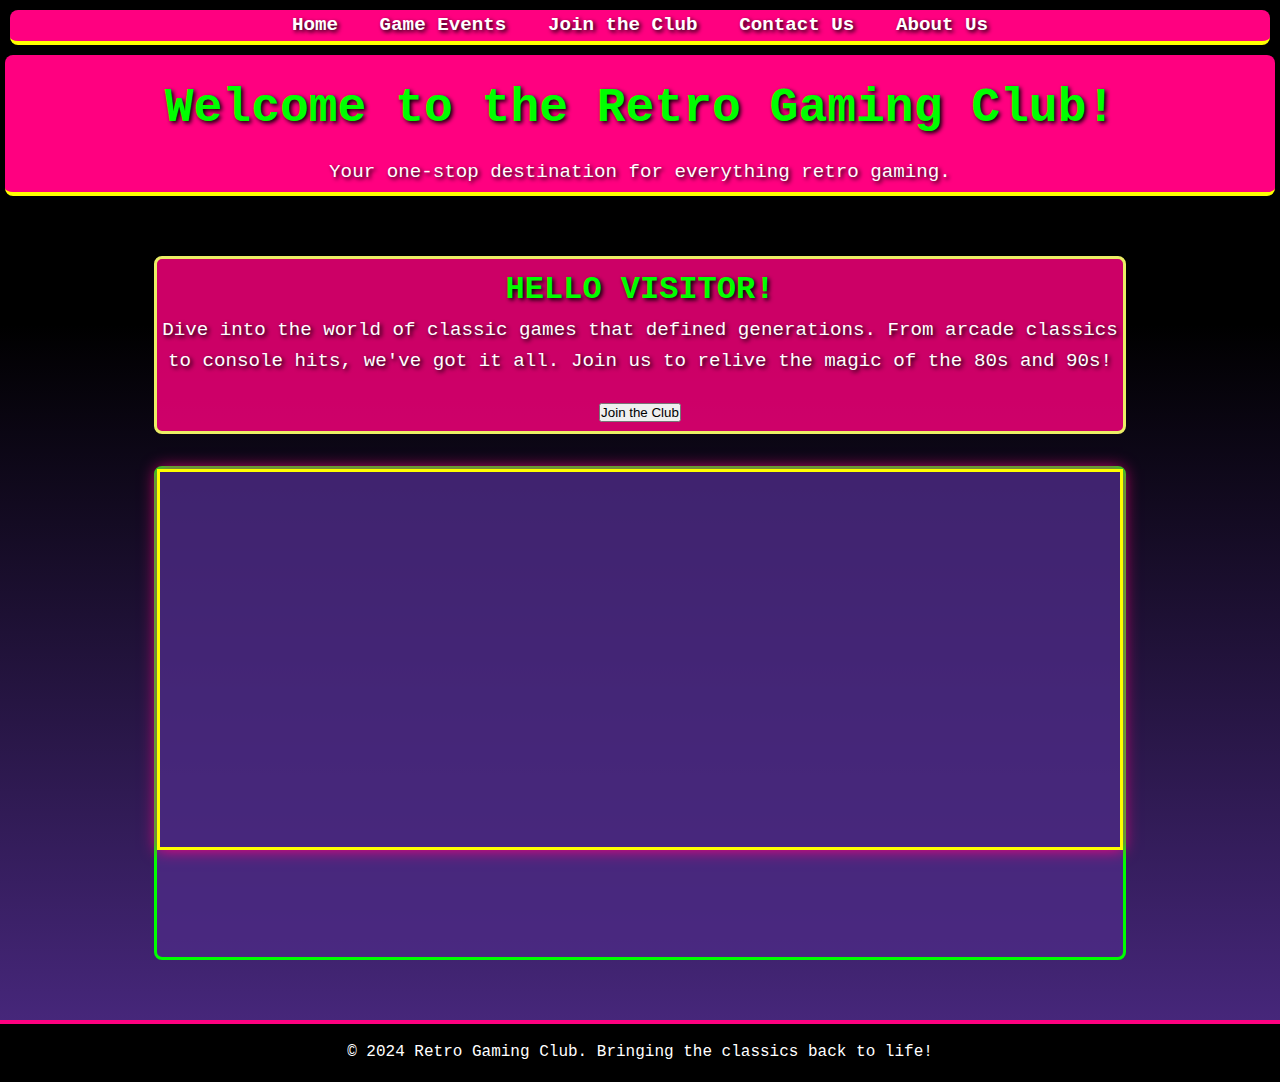
<file: index.html>
<!DOCTYPE html>
<html lang="en">

<head>
    <meta charset="UTF-8">
    <meta name="viewport" content="width=device-width, initial-scale=1.0">
    <title>Retro Gaming Club</title>
    <link rel="stylesheet" href="style.css">
</head>

<body>
    <!-- Navigation Bar -->
    <nav class="nav-bar">
        <ul>
            <li><a href="index.html">Home</a></li>
            <li><a href="events.html">Game Events</a></li>
            <li><a href="join.html">Join the Club</a></li>
            <li><a href="contact.html">Contact Us</a></li>
            <li><a href="about.html">About Us</a></li>
        </ul>
    </nav>

    <!-- Header Section -->
    <header class="header">
        <h1>Welcome to the Retro Gaming Club!</h1>
        <p>Your one-stop destination for everything retro gaming.</p>
    </header>

    <!-- Main Content -->
    <main>
        <div class="main-container">
            <!-- Intro Section -->
            <section class="intro">
                <h2>Hello Visitor!</h2>
                <p>
                    Dive into the world of classic games that defined generations. From arcade classics to console hits,
                    we've got it all. Join us to relive the magic of the 80s and 90s!
                </p>
                <button onclick="window.location.href='join.html'" class="cta-button">Join the Club</button>
            </section>

            <!-- Embedded Video -->
            <section class="video-section">
                <div class="video-container">
                    <iframe width="927" height="695" src="https://www.youtube.com/embed/i2VgZYadlTk"
                        title="1995 Kirby&#39;s Avalanche Super Nintendo Video Game Commercial"
                        allow="accelerometer; autoplay; clipboard-write; encrypted-media; gyroscope; picture-in-picture; web-share"
                        referrerpolicy="strict-origin-when-cross-origin" allowfullscreen>

                    </iframe>
                </div>
            </section>
        </div>
    </main>



    <!-- Footer -->
    <footer class="footer">
        <p>© 2024 Retro Gaming Club. Bringing the classics back to life!</p>
    </footer>
</body>

</html>
</file>
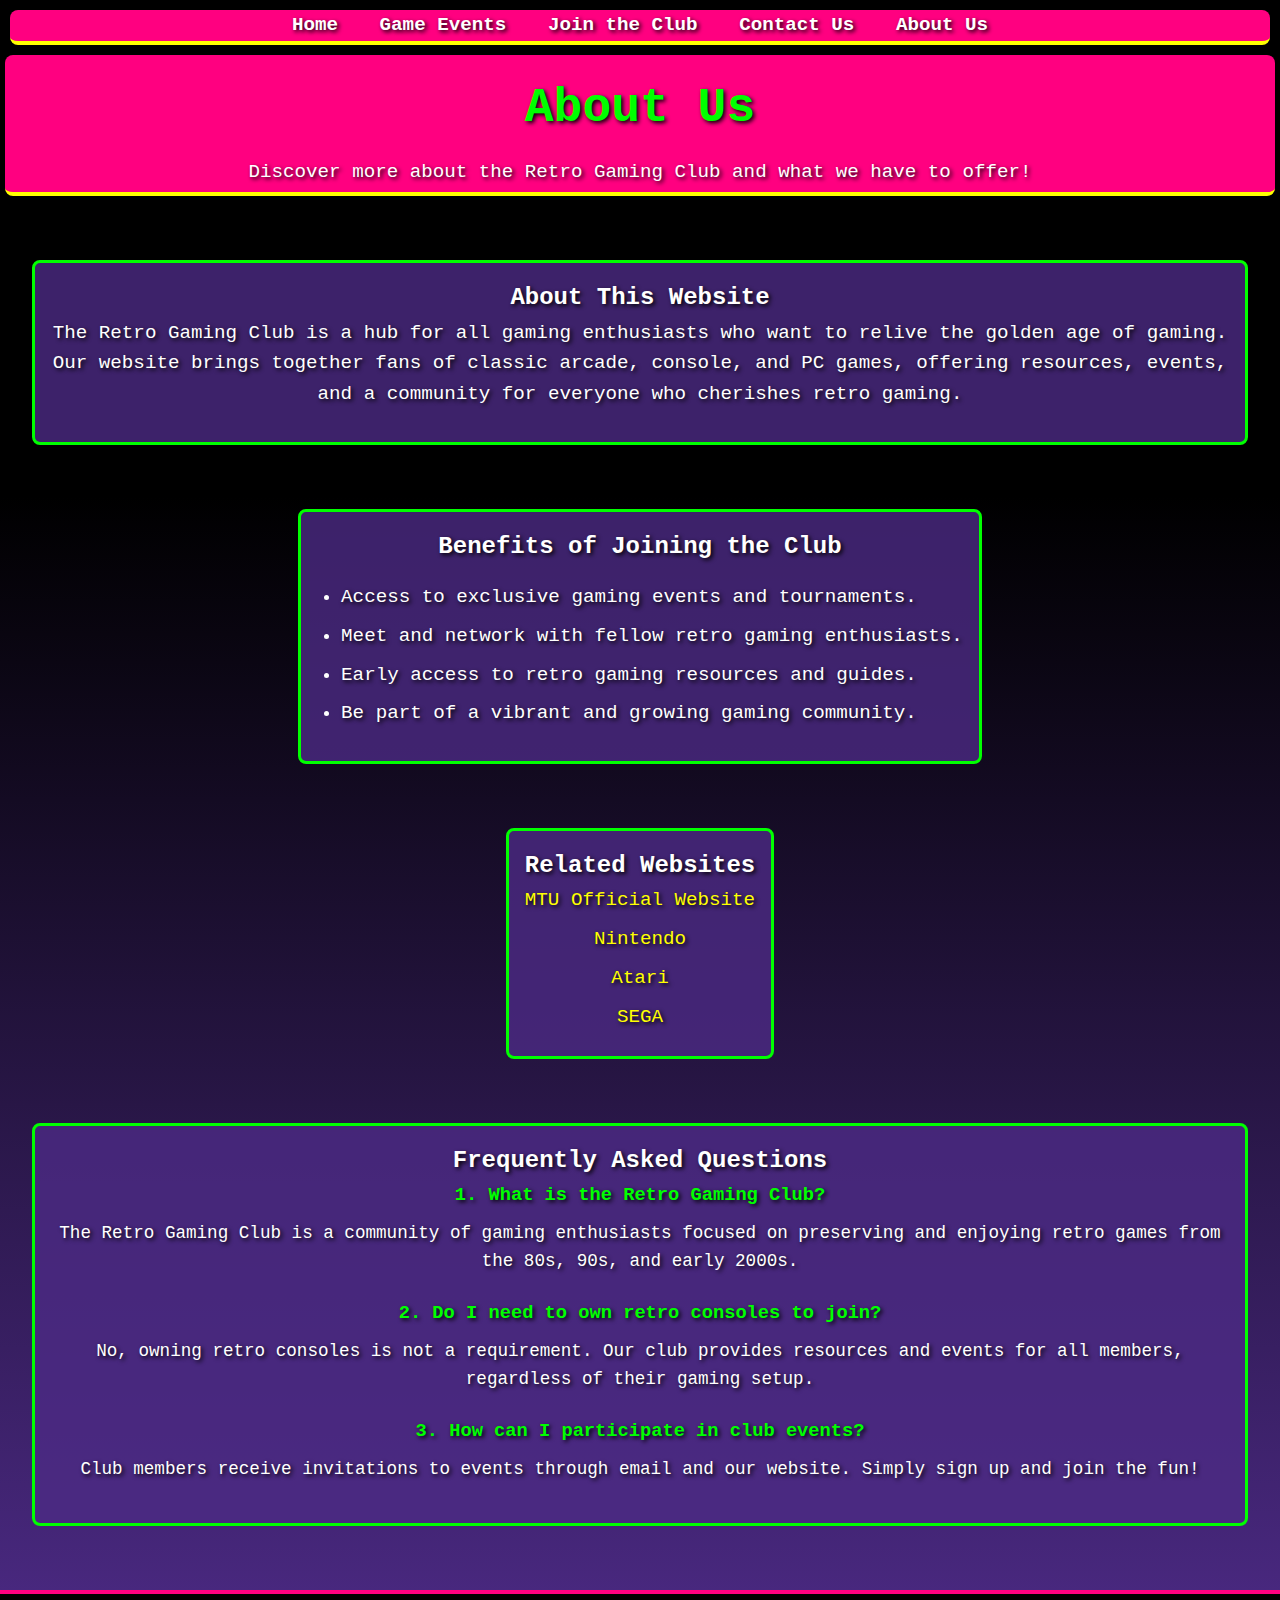
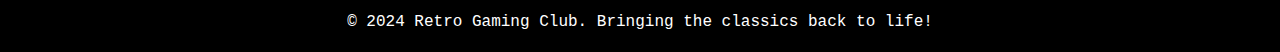
<file: about.html>
<!DOCTYPE html>
<html lang="en">

<head>
    <meta charset="UTF-8">
    <meta name="viewport" content="width=device-width, initial-scale=1.0">
    <title>About Us - Retro Gaming Club</title>
    <link rel="stylesheet" href="style.css">
</head>

<body>
    <!-- Navigation Bar -->
    <nav class="nav-bar">
        <ul>
            <li><a href="index.html">Home</a></li>
            <li><a href="events.html">Game Events</a></li>
            <li><a href="join.html">Join the Club</a></li>
            <li><a href="contact.html">Contact Us</a></li>
            <li><a href="about.html">About Us</a></li>
        </ul>
    </nav>

    <!-- Header Section -->
    <header class="header">
        <h1>About Us</h1>
        <p>Discover more about the Retro Gaming Club and what we have to offer!</p>
    </header>

    <!-- Main Content -->
    <main>
        <div class="main-container">
            <!-- Information Section -->
            <section class="about-info">
                <h2>About This Website</h2>
                <p>
                    The Retro Gaming Club is a hub for all gaming enthusiasts who want to relive the golden age of
                    gaming.
                    Our website brings together fans of classic arcade, console, and PC games, offering resources,
                    events, and a community for everyone who cherishes retro gaming.
                </p>
            </section>

            <!-- Benefits Section -->
            <section class="benefits">
                <h2>Benefits of Joining the Club</h2>
                <ul>
                    <li>Access to exclusive gaming events and tournaments.</li>
                    <li>Meet and network with fellow retro gaming enthusiasts.</li>
                    <li>Early access to retro gaming resources and guides.</li>
                    <li>Be part of a vibrant and growing gaming community.</li>
                </ul>
            </section>

            <!-- Related Websites -->
            <section class="related-links">
                <h2>Related Websites</h2>
                <ul>
                    <li><a href="https://www.mtu.ie" target="_blank">MTU Official Website</a></li>
                    <li><a href="https://www.nintendo.com" target="_blank">Nintendo</a></li>
                    <li><a href="https://www.atari.com" target="_blank">Atari</a></li>
                    <li><a href="https://www.sega.com" target="_blank">SEGA</a></li>
                </ul>
            </section>

            <!-- FAQ Section -->
            <section class="faq">
                <h2>Frequently Asked Questions</h2>
                <div class="faq-item">
                    <h3>1. What is the Retro Gaming Club?</h3>
                    <p>The Retro Gaming Club is a community of gaming enthusiasts focused on preserving and enjoying
                        retro games from the 80s, 90s, and early 2000s.</p>
                </div>
                <div class="faq-item">
                    <h3>2. Do I need to own retro consoles to join?</h3>
                    <p>No, owning retro consoles is not a requirement. Our club provides resources and events for all
                        members, regardless of their gaming setup.</p>
                </div>
                <div class="faq-item">
                    <h3>3. How can I participate in club events?</h3>
                    <p>Club members receive invitations to events through email and our website. Simply sign up and join
                        the fun!</p>
                </div>
            </section>
        </div>
    </main>

    <!-- Footer -->
    <footer class="footer">
        <p>© 2024 Retro Gaming Club. Bringing the classics back to life!</p>
    </footer>
</body>

</html>
</file>
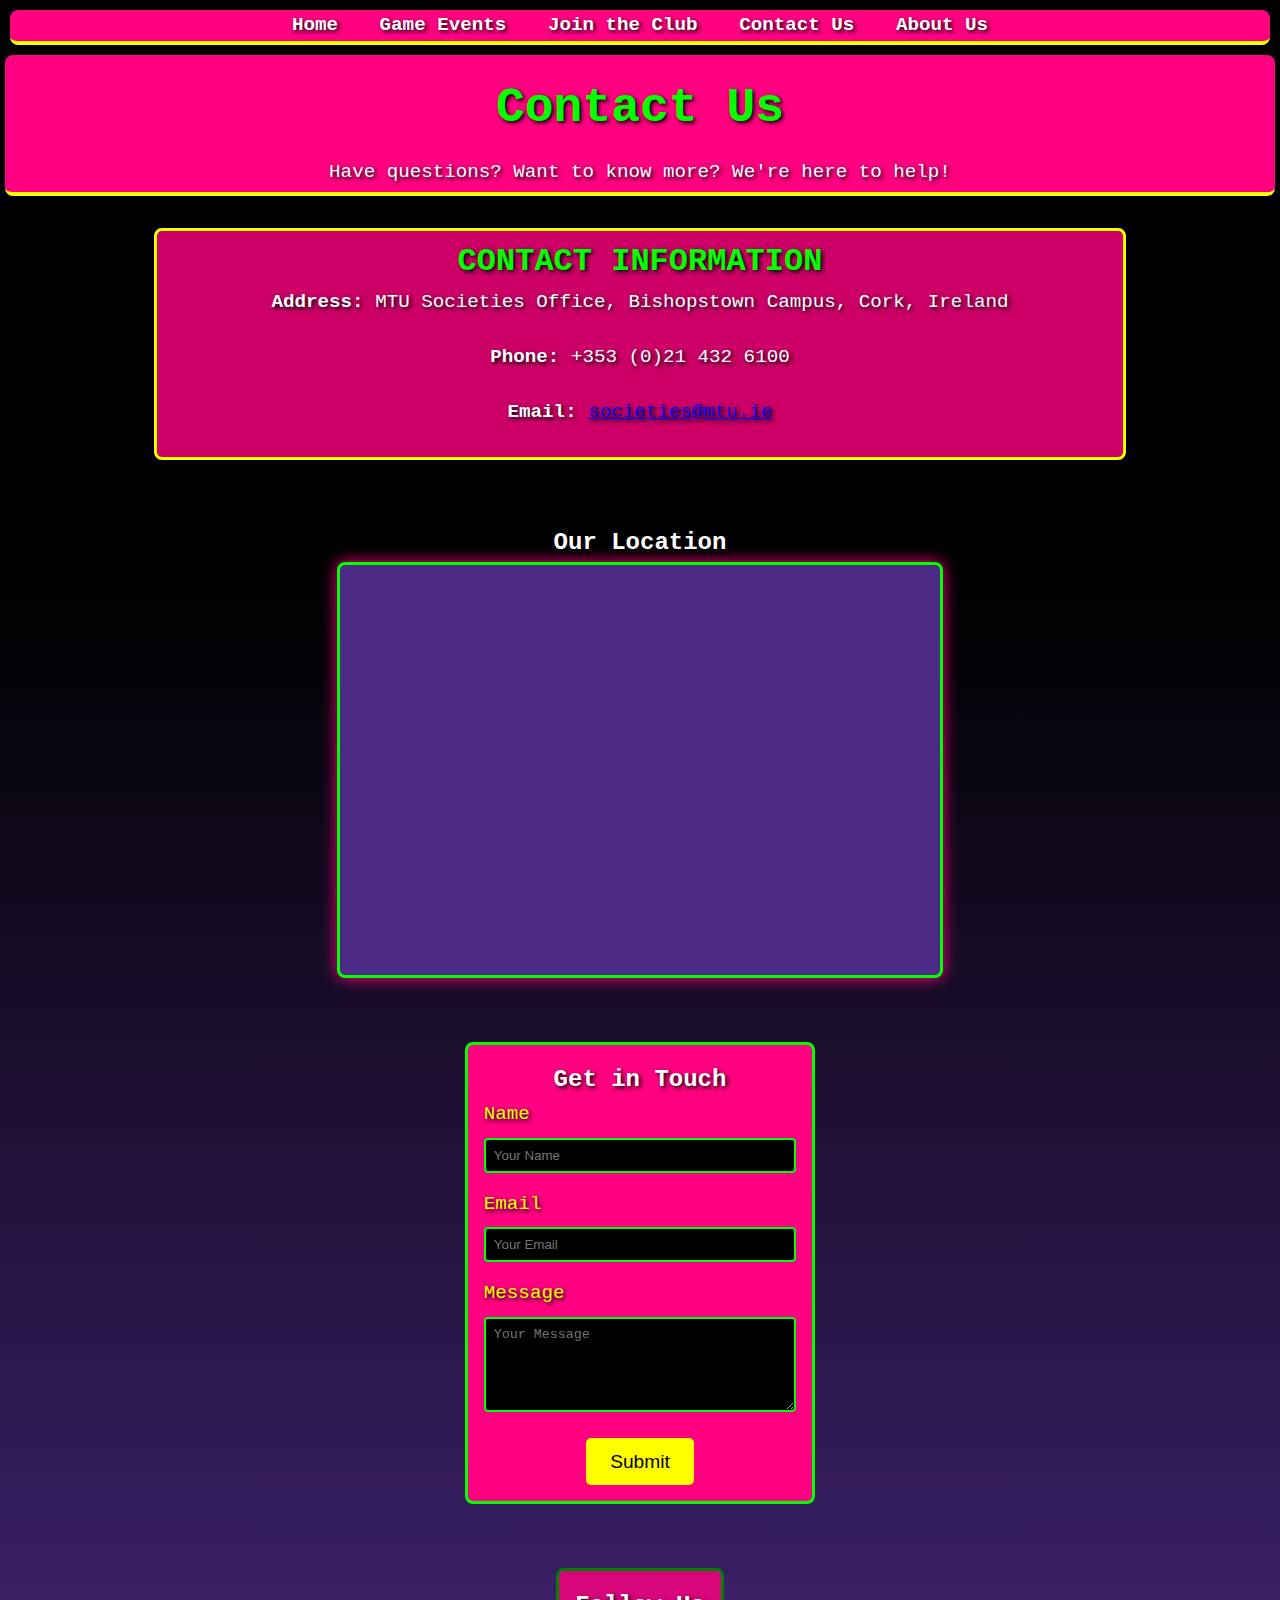
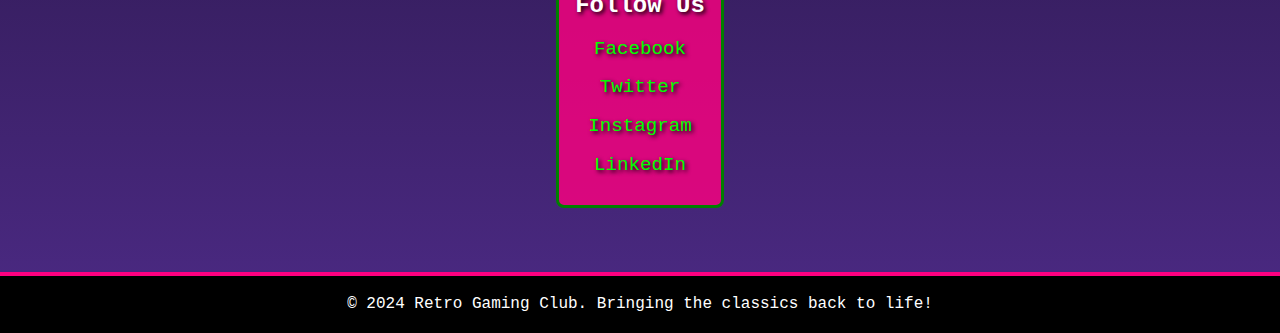
<file: contact.html>
<!DOCTYPE html>
<html lang="en">

<head>
    <meta charset="UTF-8">
    <meta name="viewport" content="width=device-width, initial-scale=1.0">
    <title>Contact Us - Retro Gaming Club</title>
    <link rel="stylesheet" href="style.css">
</head>

<body>
    <!-- Navigation Bar -->
    <nav class="nav-bar">
        <ul>
            <li><a href="index.html">Home</a></li>
            <li><a href="events.html">Game Events</a></li>
            <li><a href="join.html">Join the Club</a></li>
            <li><a href="contact.html">Contact Us</a></li>
            <li><a href="about.html">About Us</a></li>
        </ul>
    </nav>

    <!-- Header Section -->
    <header class="header">
        <h1>Contact Us</h1>
        <p>Have questions? Want to know more? We're here to help!</p>
    </header>

    <!-- Main Content -->
    <main>
        <div class="main-container">

            <!-- Address Section -->
            <section class="main-event">
                <h2>Contact Information</h2>
                <p><strong>Address:</strong> MTU Societies Office, Bishopstown Campus, Cork, Ireland</p>
                <p><strong>Phone:</strong> +353 (0)21 432 6100</p>
                <p><strong>Email:</strong> <a href="mailto:societies@mtu.ie" class="contact-link">societies@mtu.ie</a>
                </p>
            </section>

            <!-- Google Map -->
            <section class="map-section">
                <h2>Our Location</h2>
                <div class="map-container">
                    <iframe
                        src="https://www.google.com/maps/embed?pb=!1m18!1m12!1m3!1d2438.939761991152!2d-8.607196684222368!3d51.88436947969956!2m3!1f0!2f0!3f0!3m2!1i1024!2i768!4f13.1!3m3!1m2!1s0x48448be3a6ec7bdb%3A0x7af9f733ee0cf110!2sMTU%20Cork%20Campus!5e0!3m2!1sen!2sie!4v1690978400721!5m2!1sen!2sie"
                        width="600" height="400" style="border:0;" allowfullscreen="" loading="lazy"
                        referrerpolicy="no-referrer-when-downgrade">
                    </iframe>
                </div>
            </section>

            <!-- Contact Form -->
            <section class="contact-form">
                <h2>Get in Touch</h2>
                <form action="#" method="post">
                    <label for="name">Name</label>
                    <input type="text" id="name" name="name" placeholder="Your Name" required>

                    <label for="email">Email</label>
                    <input type="email" id="email" name="email" placeholder="Your Email" required>

                    <label for="message">Message</label>
                    <textarea id="message" name="message" placeholder="Your Message" rows="5" required></textarea>

                    <button type="submit" class="cta-button">Submit</button>
                </form>
            </section>

            <!-- Social Media Links -->
            <section class="social-media">
                <h2>Follow Us</h2>
                <ul>
                    <li><a href="https://www.facebook.com/mtu.ie" target="_blank">Facebook</a></li>
                    <li><a href="https://twitter.com/mtucork" target="_blank">Twitter</a></li>
                    <li><a href="https://www.instagram.com/mtu.ie/" target="_blank">Instagram</a></li>
                    <li><a href="https://www.linkedin.com/school/mtu.ie/" target="_blank">LinkedIn</a></li>
                </ul>
            </section>
        </div>
    </main>

    <!-- Footer -->
    <footer class="footer">
        <p>© 2024 Retro Gaming Club. Bringing the classics back to life!</p>
    </footer>
</body>

</html>
</file>
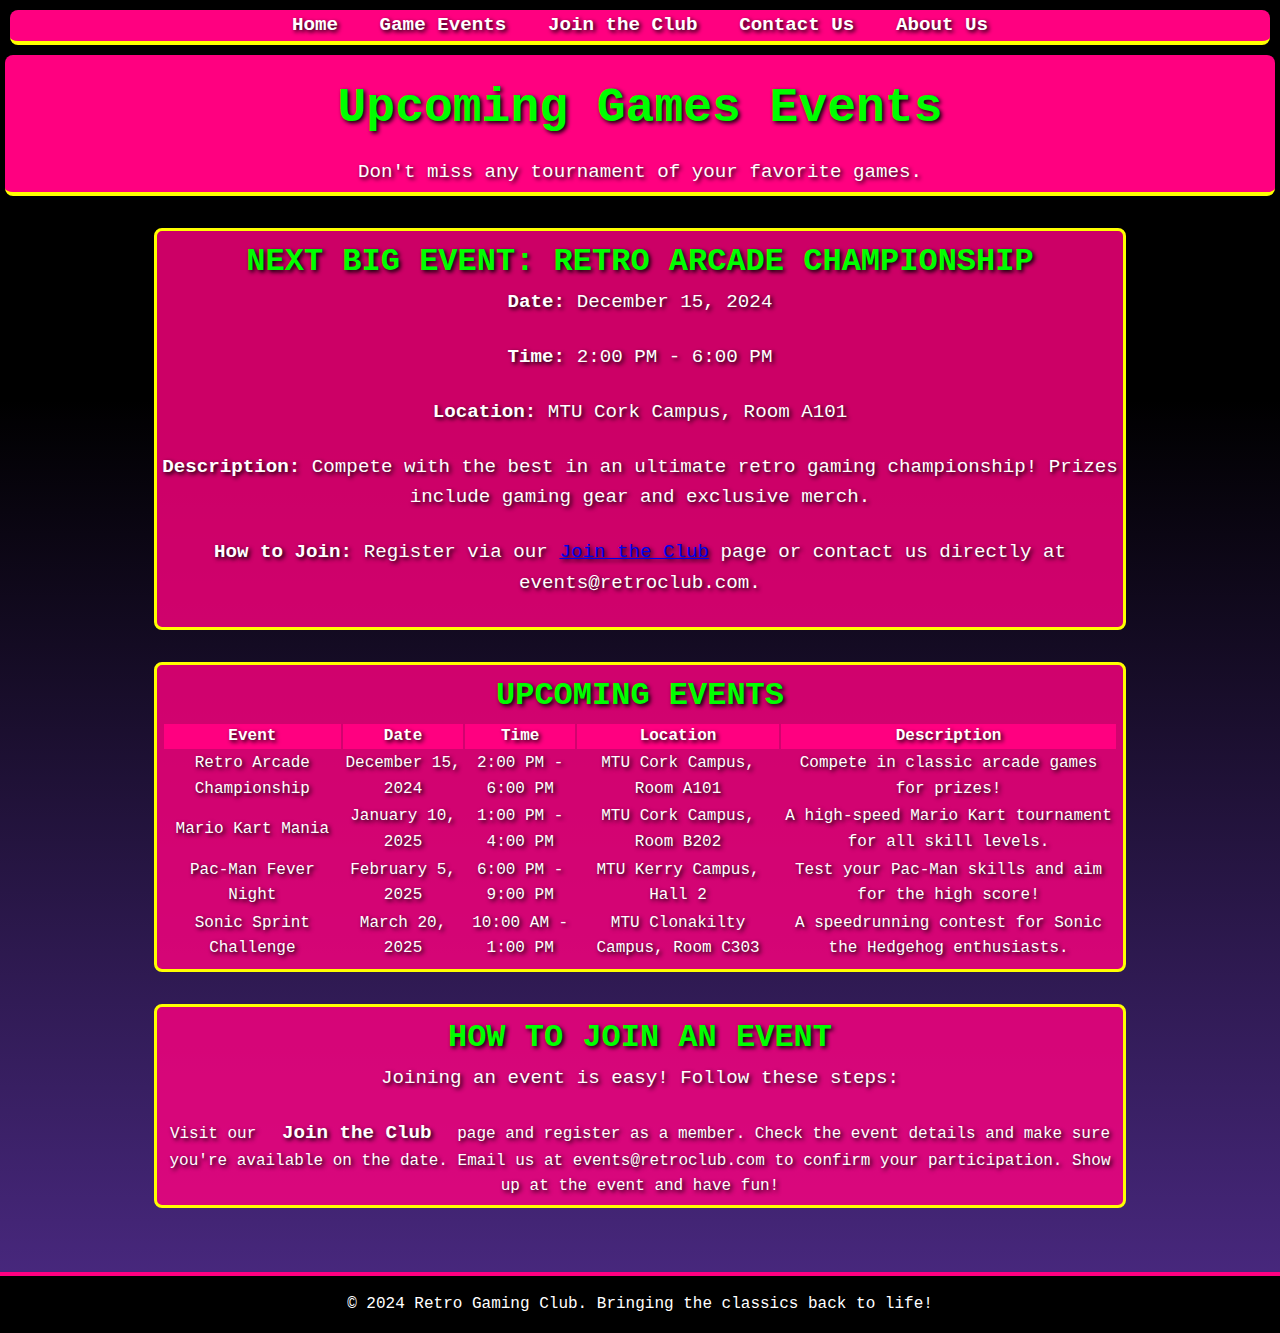
<file: events.html>
<!DOCTYPE html>
<html lang="en">

<head>
    <meta charset="UTF-8">
    <meta name="viewport" content="width=device-width, initial-scale=1.0">
    <title>Retro Gaming Club</title>
    <link rel="stylesheet" href="style.css">
</head>

<body>
    <!-- Navigation Bar -->
    <nav class="nav-bar">
        <ul>
            <li><a href="index.html">Home</a></li>
            <li><a href="events.html">Game Events</a></li>
            <li><a href="join.html">Join the Club</a></li>
            <li><a href="contact.html">Contact Us</a></li>
            <li><a href="about.html">About Us</a></li>
        </ul>
    </nav>

    <!-- Header Section -->
    <header class="header">
        <h1>Upcoming Games Events</h1>
        <p>Don't miss any tournament of your favorite games.</p>
    </header>

    <!-- Main Content -->
    <main>
        <div class="main-container">

            <section class="main-event">
                <h2>Next Big Event: Retro Arcade Championship</h2>
                <p><strong>Date:</strong> December 15, 2024</p>
                <p><strong>Time:</strong> 2:00 PM - 6:00 PM</p>
                <p><strong>Location:</strong> MTU Cork Campus, Room A101</p>
                <p><strong>Description:</strong> Compete with the best in an ultimate retro gaming championship! Prizes
                    include gaming gear and exclusive merch.</p>
                <p><strong>How to Join:</strong> Register via our <a href="joinus.html" class="a">Join the Club</a> page
                    or contact us directly at events@retroclub.com.</p>
            </section>


            <section class="main-event">
                <h2>Upcoming Events</h2>
                <table>
                    <thead>
                        <tr class="nav-bar ul">
                            <th>Event</th>
                            <th>Date</th>
                            <th>Time</th>
                            <th>Location</th>
                            <th>Description</th>
                        </tr>
                    </thead>
                    <tbody>
                        <tr class="event-table tr">
                            <td>Retro Arcade Championship</td>
                            <td>December 15, 2024</td>
                            <td>2:00 PM - 6:00 PM</td>
                            <td>MTU Cork Campus, Room A101</td>
                            <td>Compete in classic arcade games for prizes!</td>
                        </tr>
                        <tr class="event-table tr">
                            <td>Mario Kart Mania</td>
                            <td>January 10, 2025</td>
                            <td>1:00 PM - 4:00 PM</td>
                            <td>MTU Cork Campus, Room B202</td>
                            <td>A high-speed Mario Kart tournament for all skill levels.</td>
                        </tr>
                        <tr class="event-table tr">
                            <td>Pac-Man Fever Night</td>
                            <td>February 5, 2025</td>
                            <td>6:00 PM - 9:00 PM</td>
                            <td>MTU Kerry Campus, Hall 2</td>
                            <td>Test your Pac-Man skills and aim for the high score!</td>
                        </tr>
                        <tr class="event-table tr">
                            <td>Sonic Sprint Challenge</td>
                            <td>March 20, 2025</td>
                            <td>10:00 AM - 1:00 PM</td>
                            <td>MTU Clonakilty Campus, Room C303</td>
                            <td>A speedrunning contest for Sonic the Hedgehog enthusiasts.</td>
                        </tr>
                    </tbody>
                </table>
            </section>


            <section class="main-event">
                <h2>How to Join an Event</h2>
                <p>Joining an event is easy! Follow these steps:</p>

                <section class="event-table">
                    <ul>
                        <li>Visit our <a href="joinus.html" class="a">Join the Club</a> page and register as a member.
                        </li>
                        <li>Check the event details and make sure you're available on the date.</li>
                        <li>Email us at events@retroclub.com to confirm your participation.</li>
                        <li>Show up at the event and have fun!</li>
                    </ul>
                </section>

            </section>
        </div>
    </main>



    <!-- Footer -->
    <footer class="footer">
        <p>© 2024 Retro Gaming Club. Bringing the classics back to life!</p>
    </footer>
</body>

</html>
</file>
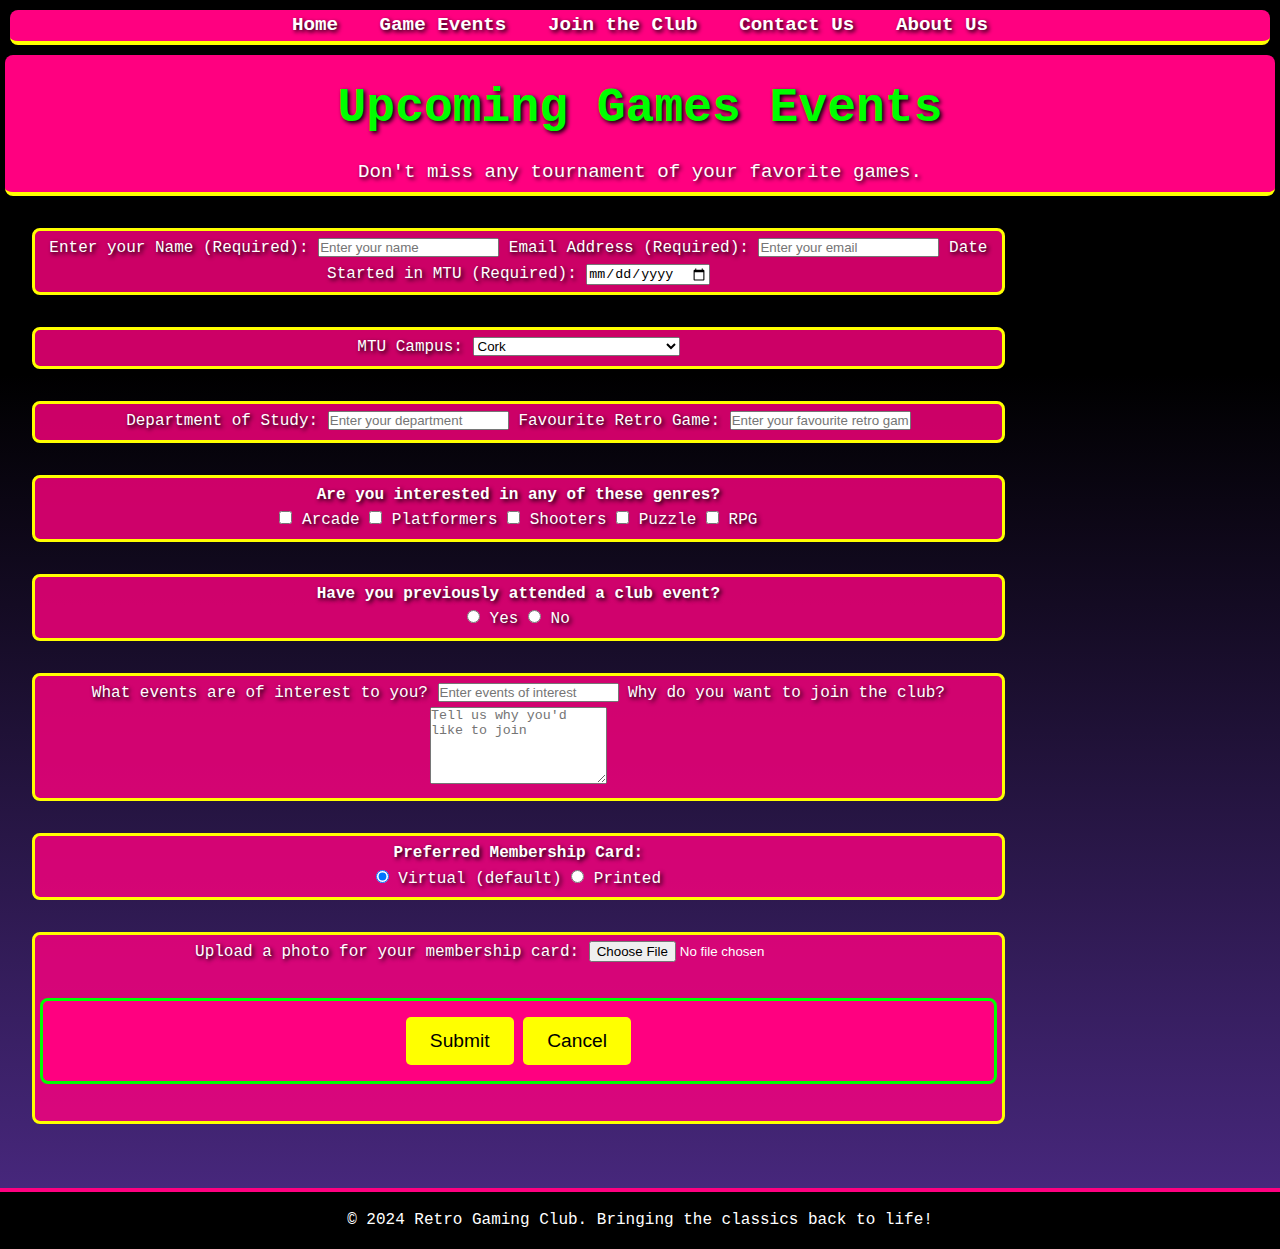
<file: join.html>
<!DOCTYPE html>
<html lang="en">

<head>
    <meta charset="UTF-8">
    <meta name="viewport" content="width=device-width, initial-scale=1.0">
    <title>Retro Gaming Club</title>
    <link rel="stylesheet" href="style.css">
</head>

<body>
    <!-- Navigation Bar -->
    <nav class="nav-bar">
        <ul>
            <li><a href="index.html">Home</a></li>
            <li><a href="events.html">Game Events</a></li>
            <li><a href="join.html">Join the Club</a></li>
            <li><a href="contact.html">Contact Us</a></li>
            <li><a href="about.html">About Us</a></li>
        </ul>
    </nav>

    <!-- Header Section -->
    <header class="header">
        <h1>Upcoming Games Events</h1>
        <p>Don't miss any tournament of your favorite games.</p>
    </header>

    <!-- Main Content -->
    <main>

        <div class="main-container">

            <form action="https://webdevcit.com/displayvalues.php" method="post" enctype="multipart/form-data"
                class="join-form">




                <section class="main-event">

                    <label for="name">Enter your Name (Required):</label>
                    <input type="text" id="name" name="name" placeholder="Enter your name" required>


                    <label for="email">Email Address (Required):</label>
                    <input type="email" id="email" name="email" placeholder="Enter your email" required>


                    <label for="date-started">Date Started in MTU (Required):</label>
                    <input type="date" id="date-started" name="date-started" required>

                </section>

                <section class="main-event">
                    <label for="campus">MTU Campus:</label>
                    <select id="campus" name="campus">
                        <option value="Cork">Cork</option>
                        <option value="Kerry">Kerry</option>
                        <option value="Clonakilty">Clonakilty</option>
                        <option value="Munster Technologic University">Munster Technologic University</option>
                    </select>
                </section>

                <section class="main-event">
                    <label for="department">Department of Study:</label>
                    <input type="text" id="department" name="department" placeholder="Enter your department">


                    <label for="favourite-game">Favourite Retro Game:</label>
                    <input type="text" id="favourite-game" name="favourite-game"
                        placeholder="Enter your favourite retro game">
                </section>

                <section class="main-event">
                    <div>
                        <h4>Are you interested in any of these genres?</h4>
                        <label><input type="checkbox" name="genre[]" value="Arcade"> Arcade</label>
                        <label><input type="checkbox" name="genre[]" value="Platformers"> Platformers</label>
                        <label><input type="checkbox" name="genre[]" value="Shooters"> Shooters</label>
                        <label><input type="checkbox" name="genre[]" value="Puzzle"> Puzzle</label>
                        <label><input type="checkbox" name="genre[]" value="RPG"> RPG</label>
                    </div>
                </section>

                <section class="main-event">

                    <div>
                        <h4>Have you previously attended a club event?</h4>
                        <label><input type="radio" name="attended" value="yes" required> Yes</label>
                        <label><input type="radio" name="attended" value="no" required> No</label>
                    </div>
                </section>

                <section class="main-event">
                    <label for="events">What events are of interest to you?</label>
                    <input type="text" id="events" name="events" placeholder="Enter events of interest">


                    <label for="why-join">Why do you want to join the club?</label>
                    <textarea id="why-join" name="why-join" rows="5"
                        placeholder="Tell us why you'd like to join"></textarea>
                </section>

                <section class="main-event">

                    <h4>Preferred Membership Card:</h4>
                    <label><input type="radio" name="card-preference" value="virtual" checked> Virtual (default)</label>
                    <label><input type="radio" name="card-preference" value="printed"> Printed</label>


                </section>

                <section class="main-event">
                    <label for="photo-upload">Upload a photo for your membership card:</label>
                    <input type="file" id="photo-upload" name="photo" accept="image/*">


                    <div class="contact-form button">
                        <button type="submit">Submit</button>
                        <button type="reset">Cancel</button>
                    </div>

                </section>
        </div>
        </form>

    </main>



    <!-- Footer -->
    <footer class="footer">
        <p>© 2024 Retro Gaming Club. Bringing the classics back to life!</p>
    </footer>
</body>

</html>
</file>
<file: style.css>
/* General Reset */
* {
    margin: 0;
    padding: 0;
    box-sizing: border-box;
}

/* Body Styling */
body {
    display: inline;
    font-family: 'Courier New', Courier, monospace;
    /* Classic 90s feel */
    background: linear-gradient(to bottom, #000 30%, #4c2a85 100%);
    /* 90s-inspired colors */
    color: #fff;
    /* White text */
    line-height: 1.6;
    text-shadow: 2px 2px 4px #000;
    /* Retro text effect */
    width: 1184px;


}

/* Navigation Bar Styling */
.nav-bar {
    background-color: #ff0080;
    /* Neon pink */
    border-bottom: 4px solid #ffff00;
    /* Yellow border for retro style */
    padding: 0.5rem 0;
    text-align: center;
    margin: 10px;
    padding: 0%;
    border-radius: 08px;


}

.nav-bar ul {
    list-style: none;
    margin: 0;
    padding: 0;
}

.nav-bar li {
    display: inline;
}

.nav-bar a {
    color: #fff;
    /* White text */
    text-decoration: none;
    font-size: 1.2rem;
    font-weight: bold;
    padding: 0.5rem 1rem;
    transition: background-color 0.3s ease, color 0.3s ease;
}

.nav-bar a:hover {
    background-color: #ffff00;
    /* Yellow background on hover */
    color: #000;
    /* Black text on hover */
    border-radius: 5px;
}

/* Header Styling */
.header {
    text-align: center;
    background-color: #ff0080;
    /* Neon pink */
    padding: 1.5rem;
    border-bottom: 4px solid #ffff00;
    /* Yellow border for 90s flair */
    margin: 05px;
    padding: 05px;
    border-radius: 8px;

}

.header h1 {
    font-size: 3rem;
    color: #00ff00;
    margin: 10px;
}

.header p {
    font-size: 1.2rem;
    color: #ffffff;
}

/* Main Section */
main {
    display: grid;
    flex-wrap: wrap;
    margin: 2rem;
    gap: 1rem;
}

.main-container {
    display: flex;
    flex-direction: column;
    align-items: center;
    justify-content: center;
    text-align: center;
}

/* Intro  */
.intro {
    width: 80%;
    padding: 05px;
    text-align: left;
    background: rgba(255, 0, 128, 0.8);
    border: 3px solid #ecee65;
    border-radius: 8px;
    margin-bottom: 2rem;
    /*new*/
    text-align: center;
    /*new*/
}

.intro h2 {
    font-size: 2rem;
    color: #00ff00;
    text-transform: uppercase;
}

.intro p {
    font-size: 1.2rem;
    margin-bottom: 1.5rem;
}

.cta-button:hover {
    background-color: #ff0080;
    color: #fff;
    transition: background-color 0.3s ease, color 0.3s ease;
}

/* Video Section with Float */
.video-section {
    width: 80%;
    text-align: center;
    background: rgba(76, 42, 133, 0.8);
    border: 3px solid #00ff00;
    border-radius: 8px;
    height: 65%;
}

.video-container {
    position: relative;
    padding-bottom: 56.25%;
    /* 16:9 aspect ratio */
    height: 0;
}

.video-container iframe {
    position: absolute;
    top: 0;
    left: 0;
    width: 100%;
    height: 70%;
    border: 3px solid #ffff00;
    box-shadow: 0 0 15px #ff0080;
}



/*Event css*/
.main-event {
    width: 80%;
    padding: 05px;
    text-align: center;
    background: rgba(255, 0, 128, 0.8);
    border: 3px solid #ffff00;
    border-radius: 8px;
    margin-bottom: 2rem;

}

.main-event h2 {
    font-size: 2rem;
    color: #00ff00;
    text-transform: uppercase;
}

.main-event p {
    font-size: 1.2rem;
    margin-bottom: 1.5rem;
}


.event-table tr {
    list-style: none;
    margin: 0;
    padding: 0;
    display: flex;
    justify-content: left;
    gap: 1.5rem;

}

.event-table li {
    display: inline;
}

.event-table a {
    color: #fff;
    text-decoration: none;
    font-size: 1.2rem;
    font-weight: bold;
    padding: 0.5rem 1rem;
    transition: background-color 0.3s ease, color 0.3s ease;
}

.event-table a:hover {
    background-color: #ffff00;
    color: #000;
    border-radius: 5px;
}


/*join us*/

.contact-form1 {
    margin: 150px;
    padding: 05px;

    background: rgba(76, 42, 133, 0.8);
    border: 3px solid #00ff00;
    border-radius: 8px;

}


/*Map section*/

.map-section {
    text-align: center;
    margin: 2rem 0;
}

.map-container {
    margin: 0 auto;
    border: 3px solid #ffff00;
    border-radius: 8px;
    border-color: #00ff00;
    box-shadow: 0 0 15px #ff0080;
    background-color: #4c2a85;
}

/* Contact Form */
.contact-form {
    margin: 2rem 0;
    padding: 1rem;
    text-align: center;
    background: #ff0080;
    border: 3px solid #00ff00;
    border-radius: 8px;
}

.contact-form label {
    display: block;
    font-size: 1.2rem;
    margin-bottom: 0.5rem;
    color: #ffff00;
    text-align: left;
}

.contact-form input,
.contact-form textarea {
    width: 100%;
    padding: 0.5rem;
    margin-bottom: 1rem;
    border: 2px solid #00ff00;
    border-radius: 4px;
    background: #000;
    color: #fff;
}

.contact-form button {
    padding: 0.8rem 1.5rem;
    font-size: 1.2rem;
    color: #000;
    background-color: #ffff00;
    border: none;
    border-radius: 5px;
    cursor: pointer;
    transition: all 0.3s ease-in-out;
}

.contact-form button:hover {
    background-color: #ff0080;
    color: #fff;
}

/* Social Media */
.social-media {
    text-align: center;
    margin: 2rem 0;
    padding: 1rem;
    background: rgba(255, 0, 128, 0.8);
    border: 3px solid green;
    border-radius: 8px;
}

.social-media ul {
    list-style: none;
    padding: 0;
}

.social-media li {
    margin: 0.5rem 0;
}

.social-media a {
    color: #00ff00;
    text-decoration: none;
    font-size: 1.2rem;
}

.social-media a:hover {
    text-decoration: underline;
}


/*About page*/

.about-info,
.benefits,
.related-links,
.faq {
    margin: 2rem 0;
    padding: 1rem;
    text-align: center;
    background: rgba(76, 42, 133, 0.8);
    border: 3px solid #00ff00;
    border-radius: 8px;
}

.about-info p,
.faq p {
    font-size: 1.2rem;
    margin-bottom: 1rem;
}

/* Benefits Section */
.benefits ul {
    list-style: disc;
    padding-left: 1.5rem;
    text-align: left;
    margin: 1rem auto;
}

.benefits li {
    margin-bottom: 0.5rem;
    font-size: 1.2rem;
}

/* Related Links Section */
.related-links ul {
    list-style: none;
    padding: 0;
}

.related-links li {
    margin-bottom: 0.5rem;
}

.related-links a {
    color: #ffff00;
    text-decoration: none;
    font-size: 1.2rem;
}

.related-links a:hover {
    color: #ff0080;
}

/* FAQ Section */
.faq .faq-item {
    margin-bottom: 1.5rem;
}

.faq h3 {
    color: #00ff00;
    margin-bottom: 0.5rem;
}

.faq p {
    color: #ffffff;
    font-size: 1.1rem;
}


/* Footer */
.footer {
    text-align: center;
    padding: 1rem;
    background-color: #000;
    border-top: 4px solid #ff0080;
    font-size: 1rem;
    clear: both;
}
</file>
